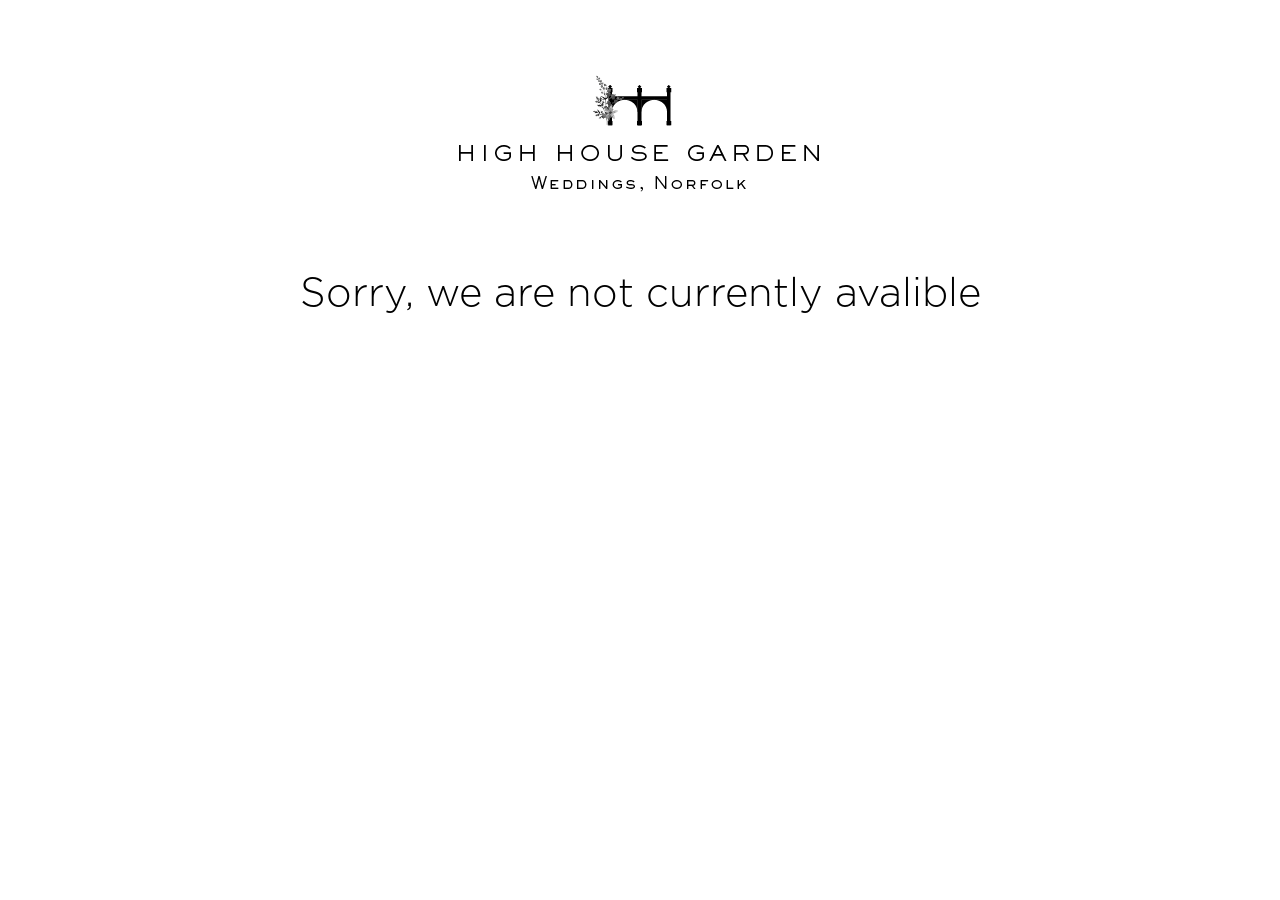
<file: index.html>
<!DOCTYPE html>
<html lang="en">
<head>
    <meta charset="UTF-8">
    <meta http-equiv="X-UA-Compatible" content="IE=edge">
    <meta name="viewport" content="width=device-width, initial-scale=1.0">
    <title>Sorry</title>
    <link rel="icon" href="assets/favcon.svg">
</head>
<body>
    <img src="assets/logo.png" alt="" class = 'sorry_logo'>
    <p class = "sorry_p">Sorry, we are not currently avalible</p>
</body>
<style>
    @font-face {
    font-family:'Gotham-light' ;
    src: url(css/fonts/Gotham/Gotham-Light.otf);
    }
    .sorry_logo{
        size: 10vh;
        position:relative;
        display: block;
        margin: 70px auto;
    }
    .sorry_p{
        font-family:'Gotham-light';
        font-size: 40px;
        color: black;
        text-align: center;

        margin: 0;

    }
</style>
</html>
</file>
